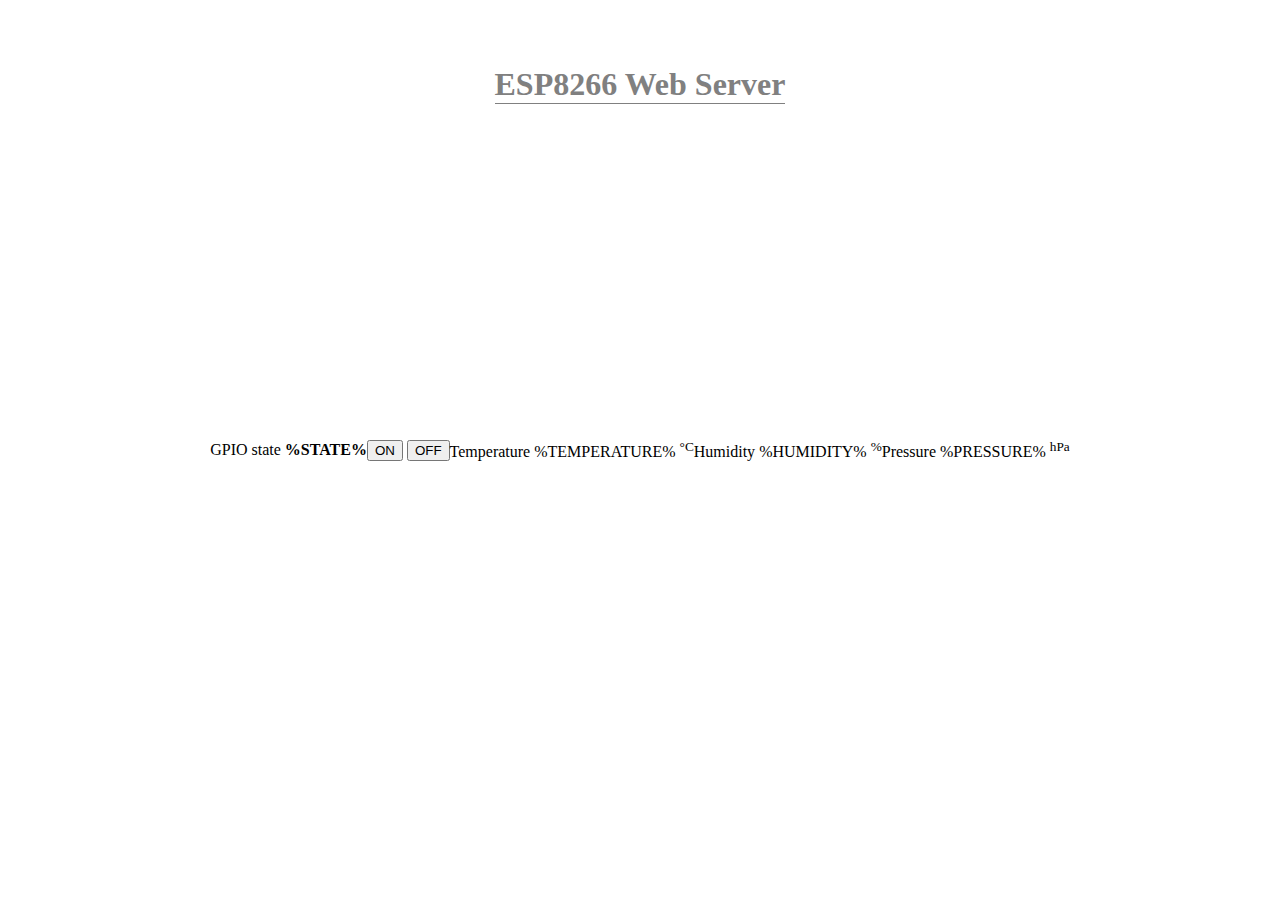
<file: data/index.html>
<!DOCTYPE html>
<!-- 
  Rui Santos
  Complete project details at https://RandomNerdTutorials.com  
-->
<html>
<head>
  <title>ESP8266 Web Server</title>
  <meta name="viewport" content="width=device-width, initial-scale=1">
  <link rel="icon" href="data:,">
  <link rel="stylesheet" type="text/css" href="style.css">
</head>
<body>
  <h1>ESP8266 Web Server</h1>
  <p>GPIO state<strong> %STATE%</strong></p>
  <p>
    <a href="/on"><button class="button">ON</button></a>
    <a href="/off"><button class="button button2">OFF</button></a>
  </p>
  <p>
    <span class="sensor-labels">Temperature</span>
    <span id="temperature">%TEMPERATURE%</span>
    <sup class="units">&deg;C</sup>
  </p>
  <p>
    <span class="sensor-labels">Humidity</span>
    <span id="humidity">%HUMIDITY%</span>
    <sup class="units">&#37;</sup>
  </p>
  <p>
    <span class="sensor-labels">Pressure</span>
    <span id="pressure">%PRESSURE%</span>
    <sup class="units">hPa</sup>
  </p>
</body>
<script>
  setInterval(function ( ) {
    var xhttp = new XMLHttpRequest();
    xhttp.onreadystatechange = function() {
      if (this.readyState == 4 && this.status == 200) {
        document.getElementById("temperature").innerHTML = this.responseText;
      }
    };
    xhttp.open("GET", "/temperature", true);
    xhttp.send();
  }, 10000 ) ;

  setInterval(function ( ) {
    var xhttp = new XMLHttpRequest();
    xhttp.onreadystatechange = function() {
      if (this.readyState == 4 && this.status == 200) {
        document.getElementById("humidity").innerHTML = this.responseText;
      }
    };
    xhttp.open("GET", "/humidity", true);
    xhttp.send();
  }, 10000 ) ;

  setInterval(function ( ) {
    var xhttp = new XMLHttpRequest();
    xhttp.onreadystatechange = function() {
      if (this.readyState == 4 && this.status == 200) {
        document.getElementById("pressure").innerHTML = this.responseText;
      }
    };
    xhttp.open("GET", "/pressure", true);
    xhttp.send();
  }, 10000 ) ;
</html>
</file>
<file: data/style.css>
/* **
   Rui Santos
   Complete project details at https://RandomNerdTutorials.com
***/
/*
html {
  font-family: Arial;
  display: inline-block;
  margin: 0px auto;
  text-align: center;
}
h1 {
  color: #0F3376;
  padding: 2vh;
}
p {
  font-size: 1.5rem;
}
.button {
  display: inline-block;
  background-color: #008CBA;
  border: none;
  border-radius: 4px;
  color: white;
  padding: 16px 40px;
  text-decoration: none;
  font-size: 30px;
  margin: 2px;
  cursor: pointer;
}
.button2 {
  background-color: #f44336;
}
.units {
  font-size: 1.2rem;
 }
.sensor-labels {
  font-size: 1.5rem;
  vertical-align:middle;
  padding-bottom: 15px;
}
*/

body {
  position: relative;
  margin: 0;
  padding: 0;
  height: 100vh;
  display: flex;
  align-items: center;
  justify-content: center;
  overflow: hidden;
}
body input {
  display: none;
}

body .toggleWrapper {
  z-index: 3;
  display: flex;
  align-items: center;
  justify-content: center;
  cursor: pointer;
  transition: all 0.2s;
  width: 100px;
  height: 100px;
  border-radius: 50%;
  background-color: #fe4551;
  box-shadow: 0 20px 20px 0 rgba(254, 69, 81, 0.3);
}
body .toggleWrapper:active {
  width: 95px;
  height: 95px;
  box-shadow: 0 15px 15px 0 rgba(254, 69, 81, 0.5);
}
body .toggleWrapper:active .toggle {
  height: 17px;
  width: 17px;
}
body .toggleWrapper .toggle {
  transition: all 0.2s ease-in-out;
  height: 20px;
  width: 20px;
  background-color: transparent;
  border: 10px solid #fff;
  border-radius: 50%;
  cursor: pointer;
  animation: red 0.7s linear forwards;
}
body .background {
  position: absolute;
  display: flex;
  align-items: center;
  justify-content: center;
  font-family: "Lucida Sans Unicode";
  height: 100vh;
  width: 100vw;
  background-color: #fef5f4;
}
body input:checked ~ .background {
  background-color: #f9faf7;
}
body input:checked + .toggleWrapper {
  background-color: #48e98a;
  box-shadow: 0 20px 20px 0 rgba(72, 233, 138, 0.3);
}
body input:checked + .toggleWrapper:active {
  box-shadow: 0 15px 15px 0 rgba(72, 233, 138, 0.5);
}
body input:checked + .toggleWrapper .toggle {
  width: 0;
  background-color: #fff;
  border-color: transparent;
  border-radius: 30px;
  animation: green 0.7s linear forwards !important;
}
@keyframes red {
  0% {
      height: 30px;
      width: 0;
      border-width: 5px;
  }
  55% {
      height: 13px;
      width: 27px;
      border-width: 10px;
  }
  70% {
      height: 20px;
      width: 20px;
      border-width: 10px;
  }
  85% {
      height: 15px;
      width: 25px;
      border-width: 10px;
  }
  100% {
      height: 20px;
      width: 20px;
      border-width: 10px;
  }
}
@keyframes green {
  0% {
      height: 20px;
      width: 20px;
      border-width: 10px;
  }
  25%,
  55%,
  85% {
      height: 30px;
      width: 5px;
      border-width: 5px;
  }
  40%,
  70%,
  100% {
      height: 30px;
      width: 0;
      border-width: 5px;
  }
}
/*  Number control styles  */
input::-webkit-outer-spin-button,
input::-webkit-inner-spin-button {
  -webkit-appearance: none;
  margin: 0;
}

.number-element{
  display: inline-flex;
  align-items: baseline;
  transform: translate(0px, -75px);
}

#sample-rate{
  display: block;
  position: relative;
  text-align: center;
  background: none;
  font-family: inherit;
  color: grey;
  width: 50px;
  border:0px;
  font-size: 22px;
  font-weight: bold;
  
  /* transform: translate(0px, 75px); */
}
label[for="sample-rate"]{
  font-family: inherit;
  color:grey;
  font-size: 15px;
  /* transform: translate(0px, 75px); */
}

.number-control {
  display: flex;
  border: 2px solid lightgrey;
  background-color: #fff;
  font-size: 16px;
  height: 2.5em;
  width: 2.5em;
  border-radius: 999px;
  position: relative;
}
.number-control:after, .number-control:before {
  content: "";
  display: block;
  background-color: grey;
  position: absolute;
  top: 50%;
  left: 50%;
  transform: translate(-50%, -50%);
}
.number-control--plus:before { 
  height: 1em;
  width: 0.2em;
}
.number-control--minus:after, .number-control--plus:after {/*This is the minus*/
  height: 0.2em;
  width: 1em;
}
.number-control--plus {
  position: absolute;
  transform: translate(0px, -140px);
}
.number-control--minus {
  position: absolute;
  transform: translate(0px, 140px);
}
.number-control--small {
  font-size: 12px;
}
.number-control--large {
  font-size: 22px;
}

body h1 {
  position: absolute;
  display: block;
  align-self: flex-start;
  color:grey;
  border-bottom: 1px solid;
  top: 5%;
}
</file>
